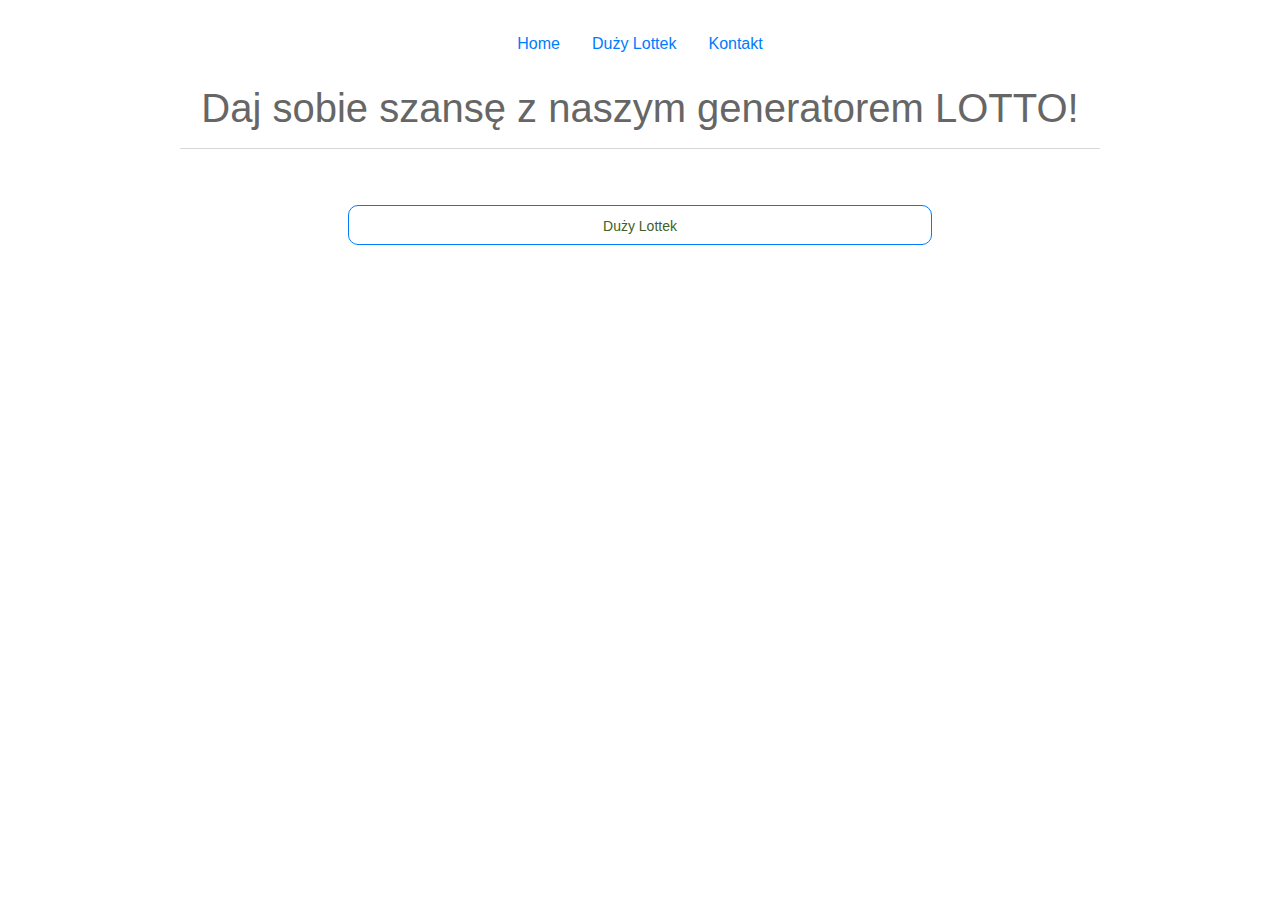
<file: index.html>
<!DOCTYPE html>
<html lang="pl">
<head>
    <meta charset="utf-8">
    <meta name="description" content="Portfolio Tomasz Łączek">
    <meta name="viewport" content="width=device-width, initial-scale=1, shrink-to-fit=no">
    <title>Losowanie Lotka</title>
    <link rel="stylesheet" href="./css/bootstrap.min.css" integrity="sha384-ggOyR0iXCbMQv3Xipma34MD+dH/1fQ784/j6cY/iJTQUOhcWr7x9JvoRxT2MZw1T" crossorigin="anonymous">

    <link rel="stylesheet" href="css/style.css">
</head>
<body>
     <header>
        <div class="row justify-content-center">
            <div class="col-sm-10">
                <ul class="nav justify-content-center">
                    <li class="nav-item">
                        <a class="nav-link active" href="../lottoGenerator/index.html">Home</a>
                    </li>
                    <li class="nav-item">
                        <a class="nav-link" href="../lottoGenerator/duzylotek.html">Duży Lottek</a>
                    </li>
                    <li class="nav-item">
                        <a class="nav-link" href="#">Kontakt</a>
                    </li>
                </ul>
            </div>
        </div>
    </header>
    
        
    <div class="container">
        <div class="row justify-content-center">
            <div class="col-sm-10">
                <h1>Daj sobie szansę z naszym generatorem LOTTO!</h1>
            </div>
        </div>
        <div class="row justify-content-center">
            <div id="button" class="col-sm-8">
                <li class="nav">
                    <a class="btn btn-outline-primary" href="./duzylotek.html">Duży Lottek</a>
                </li>
            </div>
        </div>
    </div>


<script src="./js/jquery-3.3.1.slim.min.js" integrity="sha384-q8i/X+965DzO0rT7abK41JStQIAqVgRVzpbzo5smXKp4YfRvH+8abtTE1Pi6jizo" crossorigin="anonymous"></script>
<script src="./js/popper.min.js" integrity="sha384-UO2eT0CpHqdSJQ6hJty5KVphtPhzWj9WO1clHTMGa3JDZwrnQq4sF86dIHNDz0W1" crossorigin="anonymous"></script>
<script src="./js/bootstrap.min.js" integrity="sha384-JjSmVgyd0p3pXB1rRibZUAYoIIy6OrQ6VrjIEaFf/nJGzIxFDsf4x0xIM+B07jRM" crossorigin="anonymous"></script> 
</body>
</html>
</file>
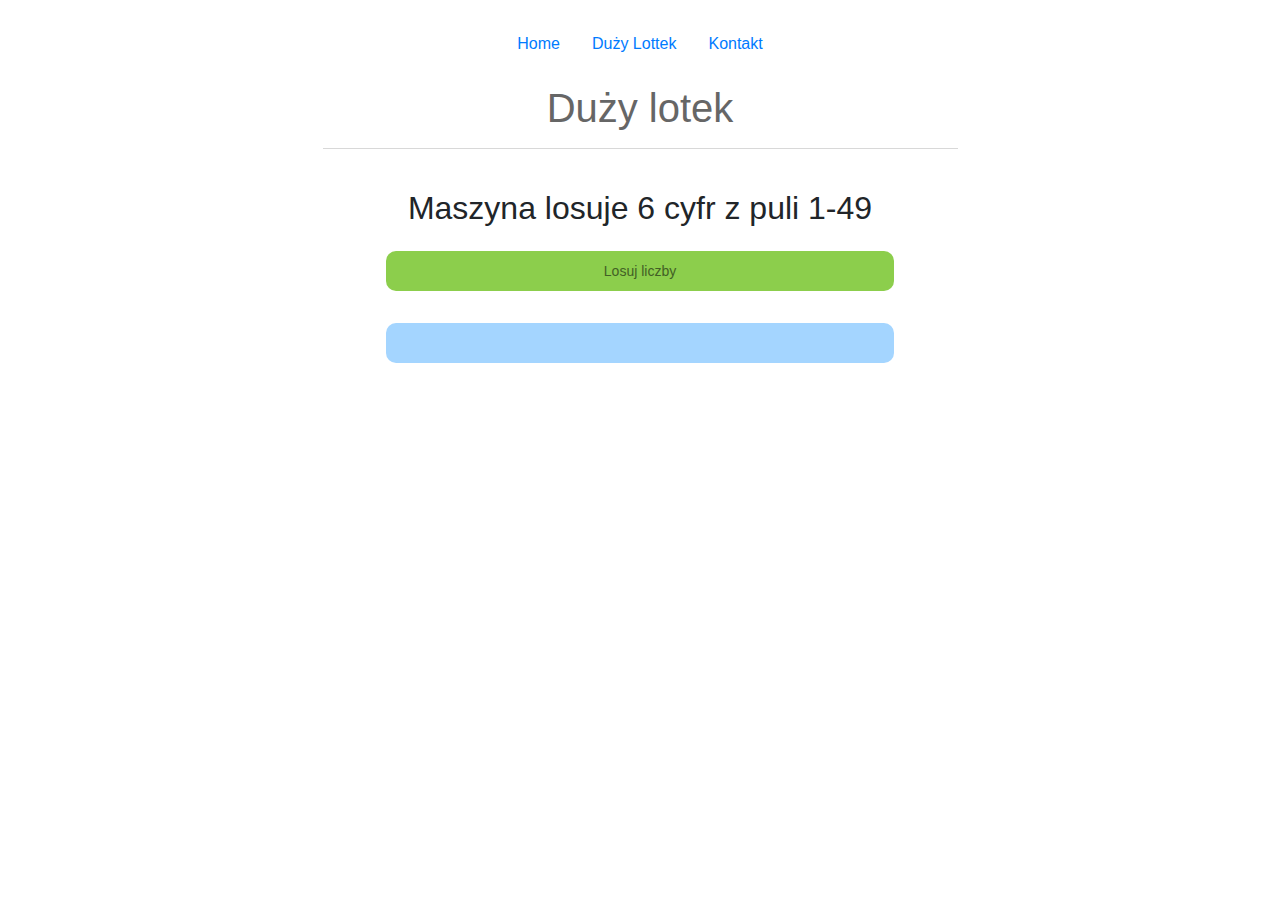
<file: duzylotek.html>
<!DOCTYPE html>
<html lang="pl">
<head>
    <meta charset="utf-8">
    <meta name="description" content="Portfolio Tomasz Łączek">
    <meta name="viewport" content="width=device-width, initial-scale=1, shrink-to-fit=no">
    <title>Losowanie Lotka</title>
    <link rel="stylesheet" href="./css/bootstrap.min.css" integrity="sha384-ggOyR0iXCbMQv3Xipma34MD+dH/1fQ784/j6cY/iJTQUOhcWr7x9JvoRxT2MZw1T" crossorigin="anonymous">

    <link rel="stylesheet" href="css/style.css">
</head>
<body>
    <header>
        <div class="row justify-content-center">
            <div class="col-sm-10">
                <ul class="nav justify-content-center">
                    <li class="nav-item">
                        <a class="nav-link" href="../lottoGenerator/index.html">Home</a>
                    </li>
                    <li class="nav-item">
                        <a class="nav-link active" href="../lottoGenerator/duzylotek.html">Duży Lottek</a>
                    </li>
                    <li class="nav-item">
                        <a class="nav-link" href="#">Kontakt</a>
                    </li>
                </ul>
            </div>
        </div>
    </header>
    
        
    <div class="container">
        <div class="row justify-content-center">
            <div class="col-sm-7">
                <h1>Duży lotek</h1>
            </div>
        </div>
        <div class="row justify-content-center">
            <div class="col-sm-7">  
                <h2>Maszyna losuje 6 cyfr z puli 1-49</h2>
            </div>
        </div>
        <div class="row justify-content-center">
            <div id="button" class="col-sm-7">
                <button id="getNumbers" class="btn">Losuj liczby</button>
            </div>
        </div>
        <div class="row justify-content-center">
            <div id="button" class="col-sm-7">
                <output id="showNumbers" class="output"></output>
            </div>
        </div>
    </div>

<script src="js/scripts.js"></script>
<script src="./js/jquery-3.3.1.slim.min.js" integrity="sha384-q8i/X+965DzO0rT7abK41JStQIAqVgRVzpbzo5smXKp4YfRvH+8abtTE1Pi6jizo" crossorigin="anonymous"></script>
<script src="./js/popper.min.js" integrity="sha384-UO2eT0CpHqdSJQ6hJty5KVphtPhzWj9WO1clHTMGa3JDZwrnQq4sF86dIHNDz0W1" crossorigin="anonymous"></script>
<script src="./js/bootstrap.min.js" integrity="sha384-JjSmVgyd0p3pXB1rRibZUAYoIIy6OrQ6VrjIEaFf/nJGzIxFDsf4x0xIM+B07jRM" crossorigin="anonymous"></script> 
</body>
</html>
</file>
<file: css/style.css>
@charset "utf-8";
/*
* {
    padding: 0;
    margin: 0;
}

body {
    font: 14px/18px Tahoma, Arial, sans-serif;
}


.container {
    width: 80%;
    margin: 30px auto;
    overflow: hidden;
}
*/
header {
    margin: 24px auto;
}
h1 {
    padding-bottom: 20px;
    margin-bottom: 40px;
    border-bottom: 1px #D8D8D8 solid;

    line-height: 1;
    font-weight: normal;
    color: #666666;
}
h1,h2{
    text-align: center;
}
#button{
    display: inline-grid;
}
a.btn {
    text-decoration: none;
    background-color: white;
    border:1px solid #007bff;
}
.btn {
    width: 80%;
    height: 40px;
    padding: 0 20px;
    border: none;
    float: left;
    border-radius: 10px;
    background: #8CCE4C;

    cursor: pointer;

    font: 14px/40px Tahoma, Arial, sans-serif;
    color: #426025;
    margin: 16px auto;
}

.output {
    display: inline-block;
    width: 80%;
    height: 40px;
    padding: 0 20px;
    margin: 16px auto;
    float: left;
    border-radius: 10px;
    background: #A4D5FF;

    font: 14px/40px Tahoma, Arial, sans-serif;
    text-align: center;
    color: #3F5263;
}
</file>
